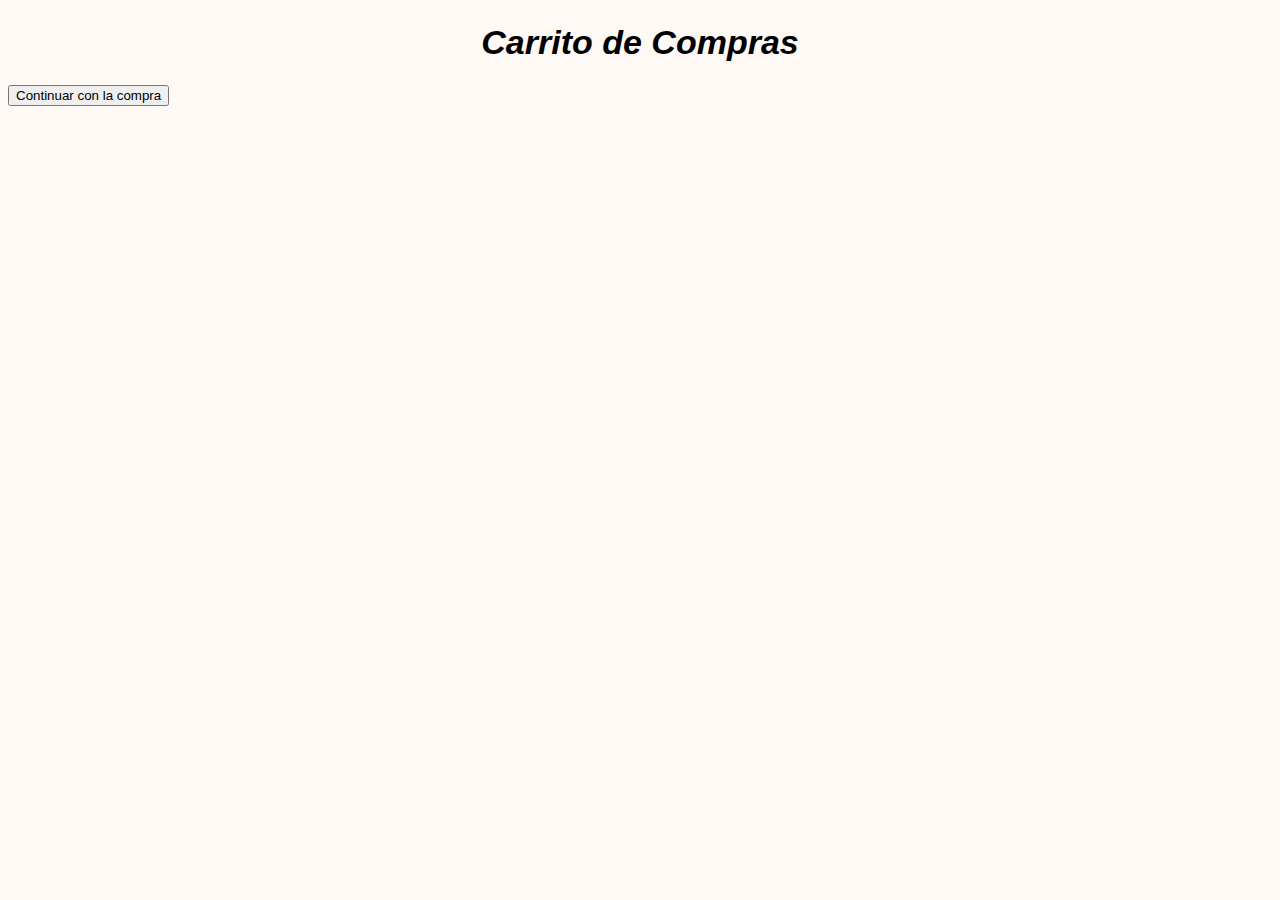
<file: carrito.html>
<!DOCTYPE html>
<html lang="en">
<head>
    <meta charset="UTF-8">
    <meta name="viewport" content="width=device-width, initial-scale=1.0">
    <title>Carrito de Compras</title>
    <link rel="stylesheet" type="text/css" href="style.css">
</head>
<body>
    <h1>Carrito de Compras</h1>
    <ul id="carrito">
        <!-- Los elementos seleccionados se agregarán aquí -->
    </ul>
    <button onclick="continuarCompra()">Continuar con la compra</button>

    <script>
        // Función para agregar elementos al carrito
        function agregarAlCarrito(item) {
            var carrito = document.getElementById('carrito');
            var listItem = document.createElement('li');
            listItem.textContent = item;
            carrito.appendChild(listItem);
        }

        // Función para continuar con la compra
        function continuarCompra() {
            window.location.href = "formulario.html"; // Enlazar al formulario de compra
        }
    </script>
</body>
</html>
</file>
<file: style.css>
@import url("https://fonts.googleapis.com/css2?family=Roboto+Condensed&display=swap");

.nav-item a.nav-link {
  font-size: 18px;
  font-weight: bold;
  font-family: "Arial", sans-serif;
  color: #725c3b;
  white-space: normal;
}
.nav {
  align-items: center; /* Centrar verticalmente los elementos en la lista */
  min-height: 10vh;
}
header {
  background-color: #cfbba0;
  width: 100%;
  display: flex;
  flex-direction: row;
  justify-content: space-between;
}
header ul {
  list-style: none;
  display: flex;
  flex-direction: row;
}
header ul li {
  margin: 5px;
  padding: 0;
}
.logo img {
  border-radius: 70%;
}
a {
  text-decoration: none;
  color: black;
}

img {
  width: 300px;
}
h1 {
  font-size: 34px;
  font-family: "Segoe UI", Tahoma, Geneva, Verdana, sans-serif;
  color: rgb(0, 0, 0);
  font-style: italic;
  text-align: center;
}
h2 {
  text-align: center;
  font-family: "Segoe UI", Tahoma, Geneva, Verdana, sans-serif;
  color: #8a664d;
  font-style: italic;
  font-weight: bold;
}
h5 {
  text-align: center;
  font-family: "Roboto Condensed", sans-serif;
  padding: 20px;
}

.contenedor {
  margin: 50px;

  background-color: rgb(254, 249, 245);
}
.caja {
  width: 100%;
  padding: 10px;
  display: flex;
  flex-direction: column;
  justify-content: space-between;
  align-items: center;
  background-color: #fef9f5;
  height: 100%; /* Asegurar que todas las cajas tengan la misma altura */
}

.caja img {
  border-radius: 30%;
  max-width: 100%;
  height: 100%; /* Asegurar que las imágenes ocupen todo el espacio vertical */
}

.caja p {
  font-size: 16px;
  font-family: "Roboto Condensed", sans-serif;
  margin-bottom: 0;
}

footer {
  display: flex; /* Cambia a un contenedor flex para alinear las imágenes */
  align-items: flex-end; /* Alinea las imágenes en la parte inferior */
  justify-content: space-between; /* Alinea las imágenes a la derecha */
  background-color: #cfbba0;
  font-size: xx-large;
  font-style: oblique;
  font-family: Cambria, Cochin, Georgia, Times, "Times New Roman", serif;
}
.img-footer {
  width: 40px; /* Cambia esto al ancho deseado */
  height: auto; /* Mantén la proporción original de la imagen */
  margin-left: 5px; /* Agrega margen entre las imágenes */
}
.parrafo-footer {
  color: #725c3b;
  text-align: center; /* Centra el texto horizontalmente */
}
.mapa {
  display: flex;
  justify-content: center;
  align-items: center;
  height: 100vh;
}
#carouselExampleSlidesOnly {
  padding: 30px;
}
body {
  background-color: #fef9f5;
}
.nav-link img {
  width: 35px; /* Ajusta el tamaño del ícono según tus necesidades */
  margin-top: -4px; /* Ajusta la posición vertical si es necesario */
}
</file>
